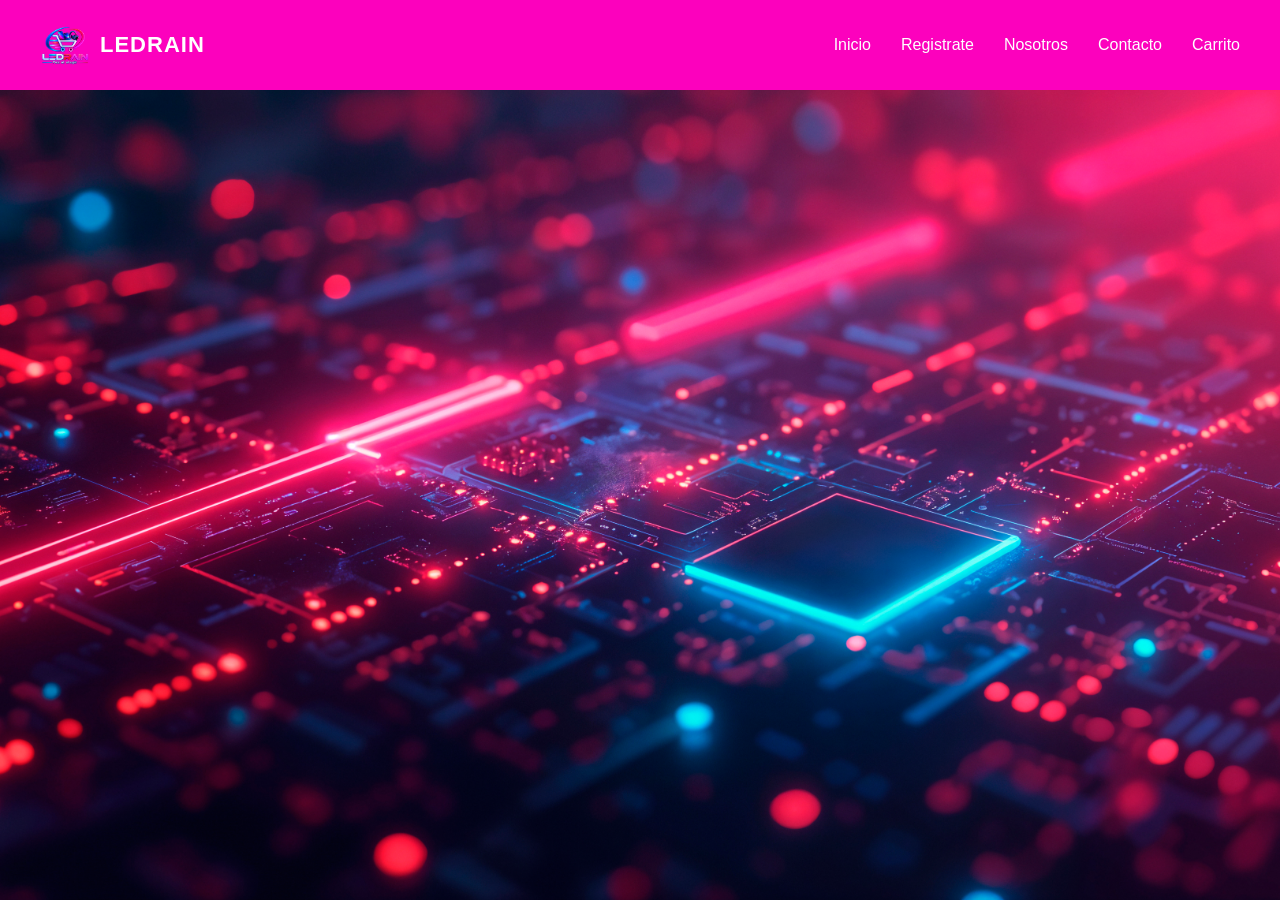
<file: Carrito.html>
<!DOCTYPE html>
<html lang="es">
<head>
    <meta charset="UTF-8">
    <meta name="viewport" content="width=device-width, initial-scale=1.0">
    <title>Carrito</title>
    <link rel="icon" type="image/png" href="img/Logotipo neón LEDRAIN 2.png">
    <link rel="stylesheet" href="style.css">
</head>
<body> 
    <h1¡Gordo se suicida como toro tomando estas pastillas!h1>
        
    <header>
    <div class="logo">
        <a href="index.html">
            <img src="img/Logotipo neón LEDRAIN 2.png">
            <h1>LEDRAIN</h1>
        </a>
    </div>
    <nav class="navegacion">
        <ul>
            <li><a href="index.html">Inicio</a></li>
            <li><a href="Registrate.html">Registrate</a></li>
            <li><a href="Nosotros.html">Nosotros</a></li>
            <li><a href="Contacto.html">Contacto</a></li>
            <li><a href="Carrito.html">Carrito</a></li>
        </ul>
    </nav>
</header>
</file>
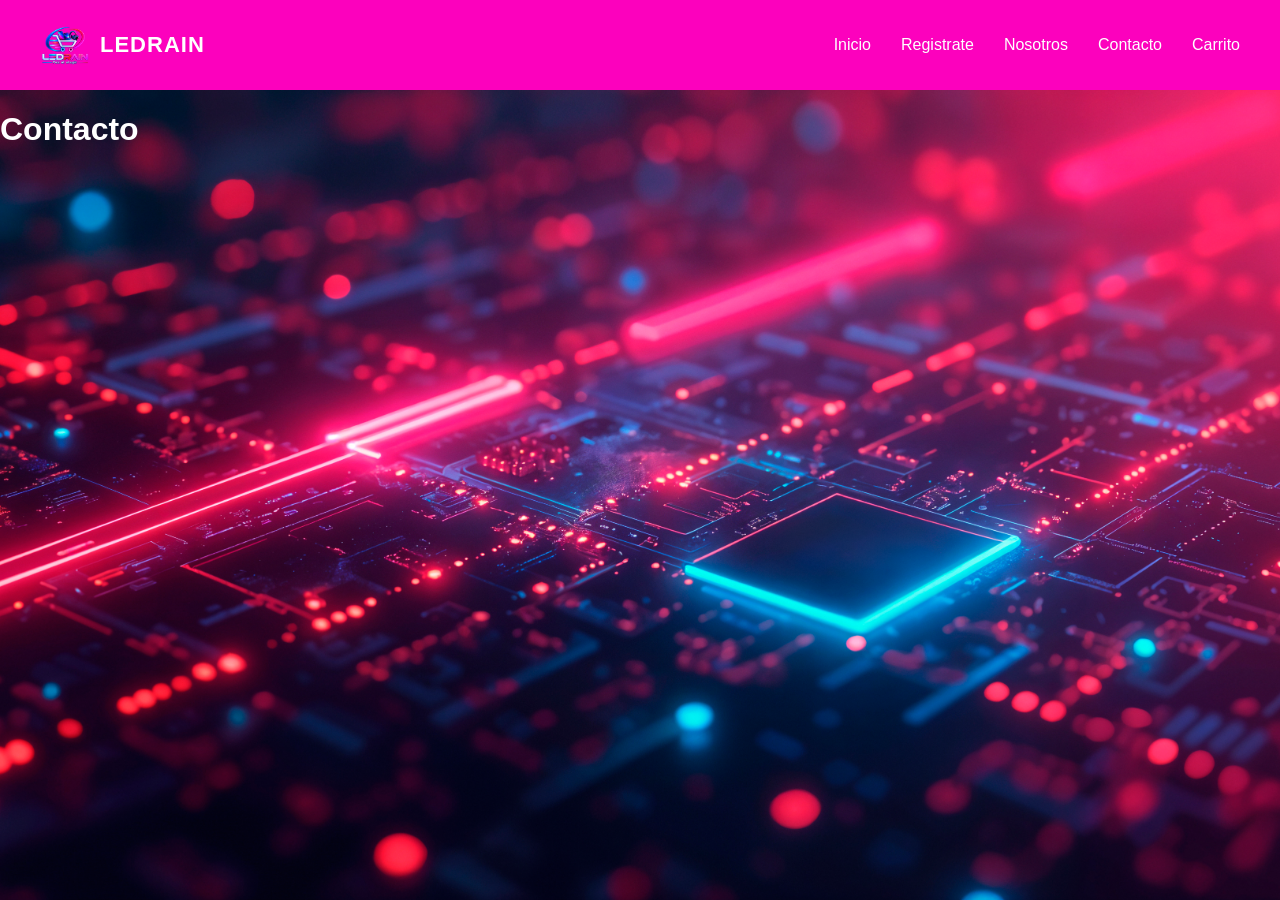
<file: Contacto.html>
<!DOCTYPE html>
<html lang="es">
<head>
    <meta charset="UTF-8">
    <meta name="viewport" content="width=device-width, initial-scale=1.0">
    <title>Contacto</title>
    <link rel="stylesheet" href="style.css"
</head>
<body>
    <!-- SE crea comentario en contacto -->
    <header>
    <div class="logo">
        <a href="index.html">
            <img src="img/Logotipo neón LEDRAIN 2.png">
        <h1>LEDRAIN</h1>
    </div>
        <nav class="navegacion">
            <ul>
                <li><a href="index.html">Inicio</a></li>
                <li><a href="Registrate.html">Registrate</a></li>
                <li><a href="Nosotros.html">Nosotros</a></li>
                <li><a href="Contacto.html">Contacto</a></li>
                <li><a href="Carrito.html">Carrito</a></li>
            </ul>
        </nav>
    </header>
    <h1>Contacto</h1>
</body>
</html>
</file>
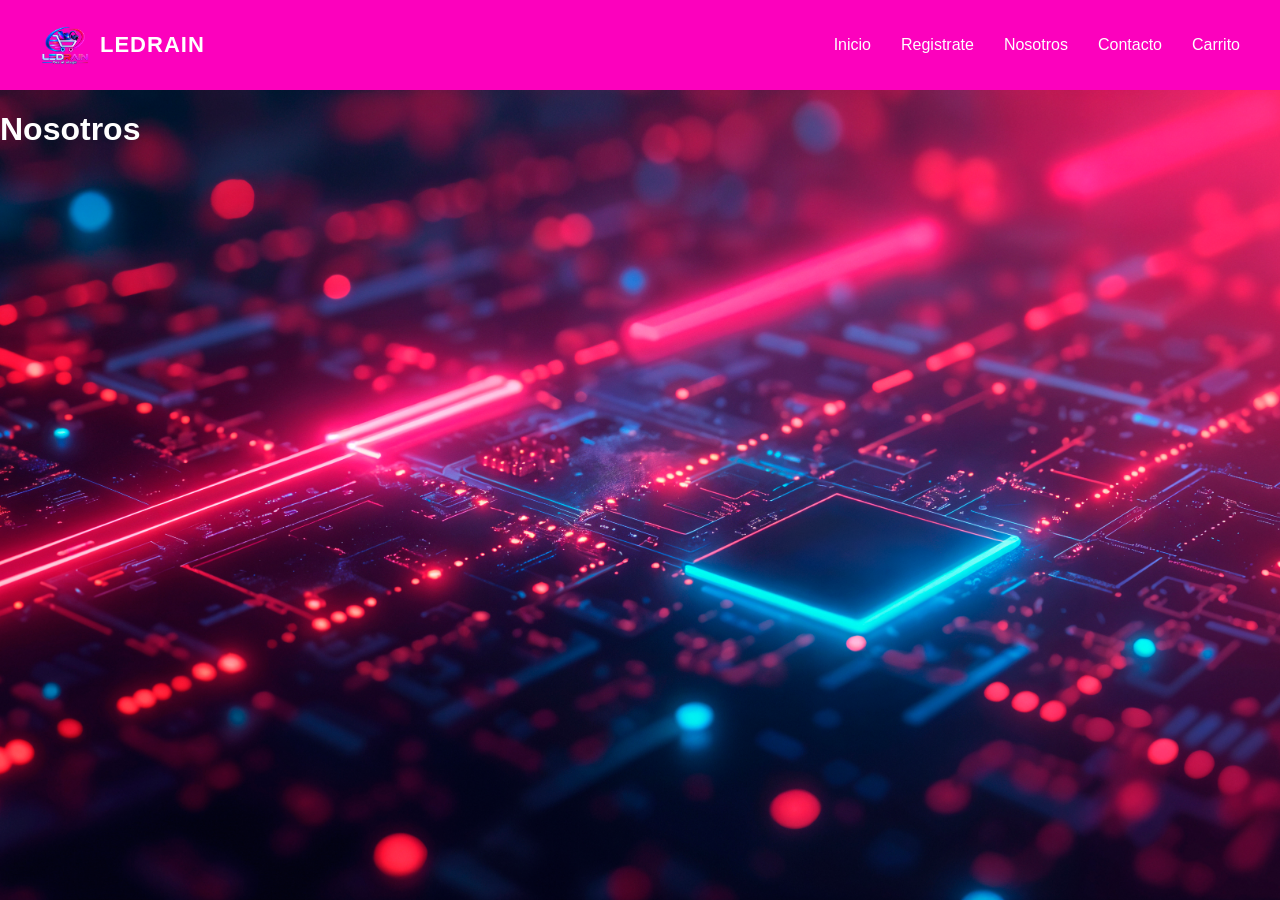
<file: Nosotros.html>
<!DOCTYPE html>
<html lang="es">
<head>
    <meta charset="UTF-8">
    <meta name="viewport" content="width=device-width, initial-scale=1.0">
    <title>Nosotros</title>
    <link rel="stylesheet" href="style.css"
</head>
<body>
    <header>
    <div class="logo">
        <a href="index.html">
            <img src="img/Logotipo neón LEDRAIN 2.png">
        <h1>LEDRAIN</h1>
    </div>
        <nav class="navegacion">
            <ul>
                <li><a href="index.html">Inicio</a></li>
                <li><a href="Registrate.html">Registrate</a></li>
                <li><a href="Nosotros.html">Nosotros</a></li>
                <li><a href="Contacto.html">Contacto</a></li>
                <li><a href="Carrito.html">Carrito</a></li>
            </ul>
        </nav>
    </header>
    <h1>Nosotros</h1>
</body>
</html>
</file>
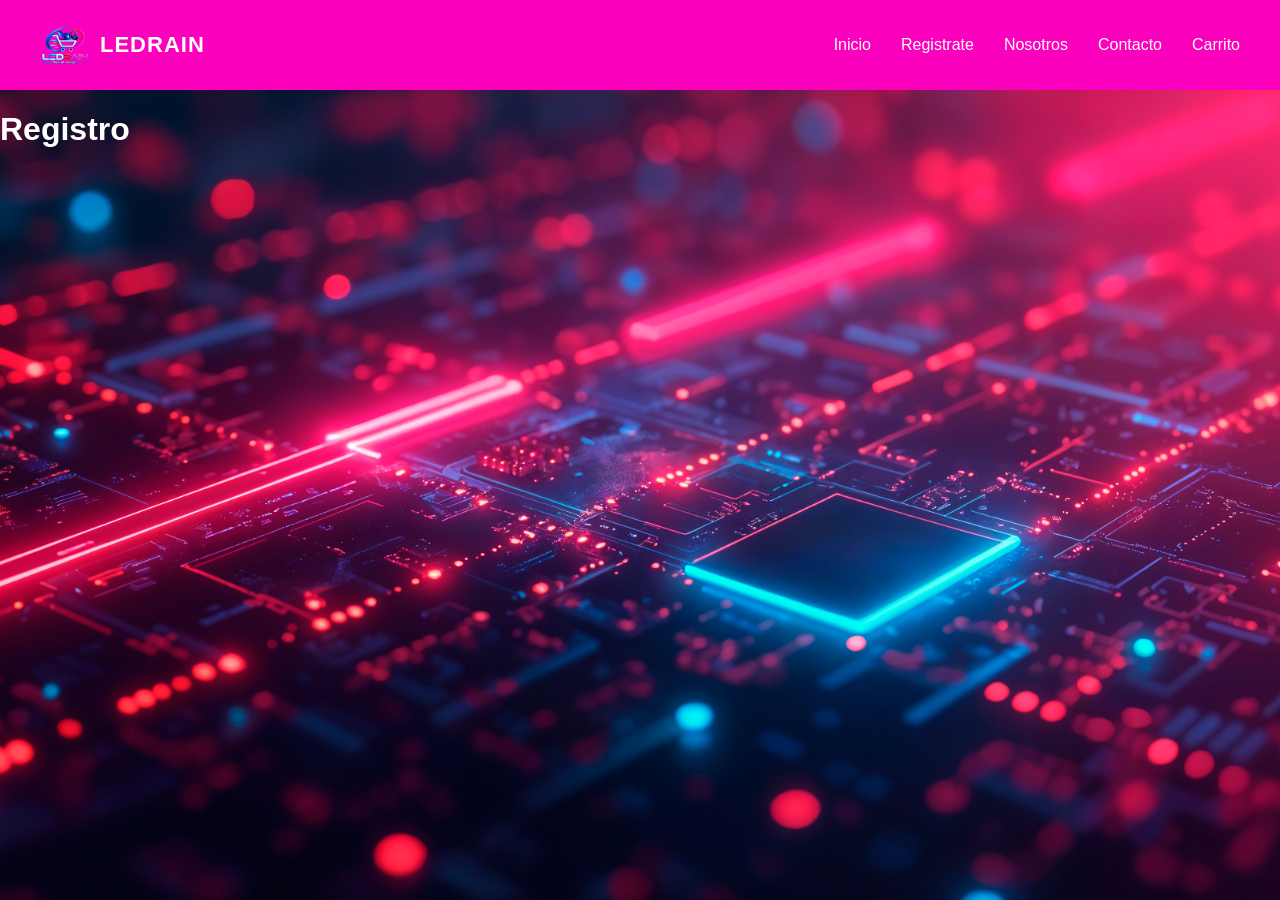
<file: Registrate.html>
<!DOCTYPE html>
<html lang="es">
<head>
    <meta charset="UTF-8">
    <meta name="viewport" content="width=device-width, initial-scale=1.0">
    <title>Registrate</title>
    <link rel="stylesheet" href="style.css"
    <meta name="viewport" content="width=device-width, initial-scale=1.0">
</head>
<body>
    <header>
    <div class="logo">
        <a href="index.html">
            <img src="img/Logotipo neón LEDRAIN 2.png">
        <h1>LEDRAIN</h1>
    </div>
        <nav class="navegacion">
            <ul>
                <li><a href="index.html">Inicio</a></li>
                <li><a href="Registrate.html">Registrate</a></li>
                <li><a href="Nosotros.html">Nosotros</a></li>
                <li><a href="Contacto.html">Contacto</a></li>
                <li><a href="Carrito.html">Carrito</a></li>
            </ul>
        </nav>
    </header>
    <h1>Registro</h1>
</body>
</html>
</file>
<file: style.css>
.navegacion{
    text-align: right;
}
.logo a {
    display: flex;
    align-items: center;
    gap: 10px;
    text-decoration: none;
}
.logo img {
    height: 50px;
    width: auto;
}
.logo h1 {
    color: #ffffff;
    font-size: 22px;
    font-family: 'Segoe UI', Tahoma, Geneva, Verdana, sans-serif;
    margin: 0;
    letter-spacing: 1px;
}
nav ul {
    list-style: none;
    display: flex;
    gap: 30px;
    margin: 0;
    padding: 0;
}
header {
    display: flex;
    justify-content: space-between;
    align-items: center;
    padding: 20px 40px;
    background-color: #fc01bd;
    color: #ffffff;
}
nav ul li a {
    color: #ffffff;
    text-decoration: none;
    font-weight: 500;
    font-family: 'Segoe UI', Tahoma, Verdana, sans-serif;
    transition: color 0.3s ease;
}
nav ul li a:hover {
    color: #00ffcc;
}
.titulo-uno{
    color: aquamarine;
}
body {
    background-image: url('img/neon-gaming-background.jpg');
    background-size: cover;
    background-position: center;
    background-repeat: no-repeat;
    background-attachment: fixed;
    margin: 0;
    font-family: 'Segoe UI', Tahoma, Geneva, Verdana, sans-serif;
    color: #ffffff;
}
.StyleInicio{
    font-family: 'Segoe UI', Tahoma, Verdana, sans-serif;
    color: #ffffff;
}
/* Estilos generales del catálogo */
.catalog-section {
    padding: 60px 20px;
    color: #ffffff;
    font-family: 'Segoe UI', Tahoma, Geneva, Verdana, sans-serif;
}

.catalog-container {
    max-width: 1200px;
    margin: 0 auto;
    text-align: center;
}

.catalog-container h2 {
    font-size: 2.5rem;
    margin-bottom: 10px;
    letter-spacing: 1px;
}

.catalog-subtitle {
    color: #5dd1da;
    margin-bottom: 40px;
    font-size: 1.1rem;
}

/* Cuadrícula de productos */
.product-grid {
    display: grid;
    grid-template-columns: repeat(auto-fit, minmax(280px, 1fr));
    gap: 30px;
    justify-items: center;
    grid-template-columns: repeat(auto-fit, minmax(280px, 1fr));
}

/* Tarjeta individual */
.product-card {
    background-color: #1e293b;
    border-radius: 12px;
    overflow: hidden;
    box-shadow: 0 10px 20px rgba(0, 0, 0, 0.3);
    transition: transform 0.3s ease, box-shadow 0.3s ease;
    width: 100%;
    max-width: 350px;
    text-align: left;
    display: flex;
    flex-direction: column;
}

.product-card:hover {
    transform: translateY(-8px);
    box-shadow: 0 15px 30px rgba(236, 72, 153, 0.2); /* Sutil brillo inspirado en tu paleta */
}

/* Imagen del producto */
.product-image img {
    width: 100%;
    height: 200px;
    object-fit: cover;
}

/* Información del producto */
.product-info {
    padding: 20px;
    display: flex;
    flex-direction: column;
    flex-grow: 1;
}

.product-info h3 {
    font-size: 1.25rem;
    margin-bottom: 10px;
    color: #f8fafc;
}

.product-desc {
    color: #94a3b8;
    font-size: 0.95rem;
    margin-bottom: 20px;
    flex-grow: 1;
}

.product-price {
    font-size: 1.35rem;
    font-weight: bold;
    color: #38bdf8; /* Color de acento tecnológico */
    margin-bottom: 15px;
}

/* Botón de compra */
.btn-buy {
    background-color: #ec4899; /* Tono magenta a juego con tu barra superior */
    color: white;
    border: none;
    padding: 12px;
    border-radius: 6px;
    font-weight: bold;
    cursor: pointer;
    transition: background-color 0.2s ease;
    width: 100%;
}

.btn-buy:hover {
    background-color: #db2777;
}
.ledrain-footer {
    background-color: #0b0f19; /* Un tono oscuro profundo acorde a tu diseño */
    color: #ffffff;
    padding-top: 40px;
    border-top: 2px solid #e91e63; /* Línea fucsia sutil para unificar con el botón/detalles */
    font-family: 'Segoe UI', Tahoma, Geneva, Verdana, sans-serif;
}

.footer-content {
    max-width: 1200px;
    margin: 0 auto;
    display: grid;
    grid-template-columns: repeat(auto-fit, minmax(250px, 1fr));
    gap: 30px;
    padding: 0 20px 30px 20px;
}

.footer-section h3 {
    color: #e91e63;
    margin-bottom: 15px;
    font-size: 1.5rem;
}

.footer-section h4 {
    color: #f0f0f0;
    margin-bottom: 15px;
    font-size: 1.1rem;
    border-bottom: 2px solid #e91e63;
    display: inline-block;
    padding-bottom: 4px;
}

.footer-section p {
    color: #a0aec0;
    font-size: 0.95rem;
    line-height: 1.5;
}

.footer-section ul {
    list-style: none;
    padding: 0;
}

.footer-section ul li {
    margin-bottom: 10px;
}

.footer-section ul li a,
.social-icons a {
    color: #a0aec0;
    text-decoration: none;
    transition: color 0.3s ease;
}

.footer-section ul li a:hover,
.social-icons a:hover {
    color: #e91e63; /* Se ilumina en fucsia al pasar el cursor */
}

.social-icons {
    display: flex;
    gap: 15px;
}

.footer-bottom {
    background-color: #070a10;
    text-align: center;
    padding: 15px 20px;
    color: #718096;
    font-size: 0.85rem;
    border-top: 1px solid rgba(255, 255, 255, 0.05);
}
/* ==========================================
   RESPONSIVE DESIGN GENERAL - LEDRAIN
   ========================================== */

/* Ajustes globales para evitar desbordamientos horizontales */
* {
    box-sizing: border-box;
}

img {
    max-width: 100%;
    height: auto;
}

/* Para pantallas medianas y tablets (menores a 992px) */
@media screen and (max-width: 992px) {
    /* Ajusta el espaciado general del cuerpo o contenedores principales */
    body {
        padding: 0;
    }
}

/* Para dispositivos móviles y tablets pequeñas (menores a 768px) */
@media screen and (max-width: 768px) {
    
    /* 1. Barra de Navegación */
    header {
        flex-direction: column;
        padding: 15px;
        gap: 15px;
    }

    nav ul {
        flex-wrap: wrap;
        justify-content: center;
        gap: 10px;
        padding: 0;
    }

    nav ul li a {
        font-size: 0.9rem;
    }

    /* 2. Títulos principales */
    h1 {
        font-size: 2rem !important;
        text-align: center;
        padding: 0 15px;
    }

    /* 3. Catálogo de productos (Pasa de 3 columnas a 1 o 2) */
    .catalogo-grid, /* Reemplaza o adapta con la clase que uses para tu grid de productos */
    .productos-container {
        grid-template-columns: 1fr !important; /* Una sola columna en celulares */
        padding: 0 15px;
    }
}

/* Para teléfonos muy pequeños (menores a 480px) */
@media screen and (max-width: 480px) {
    h1 {
        font-size: 1.6rem !important;
    }

    /* Reduce márgenes excesivos en pantallas diminutas */
    .producto-card {
        margin: 0 5px;
    }
}
</file>
